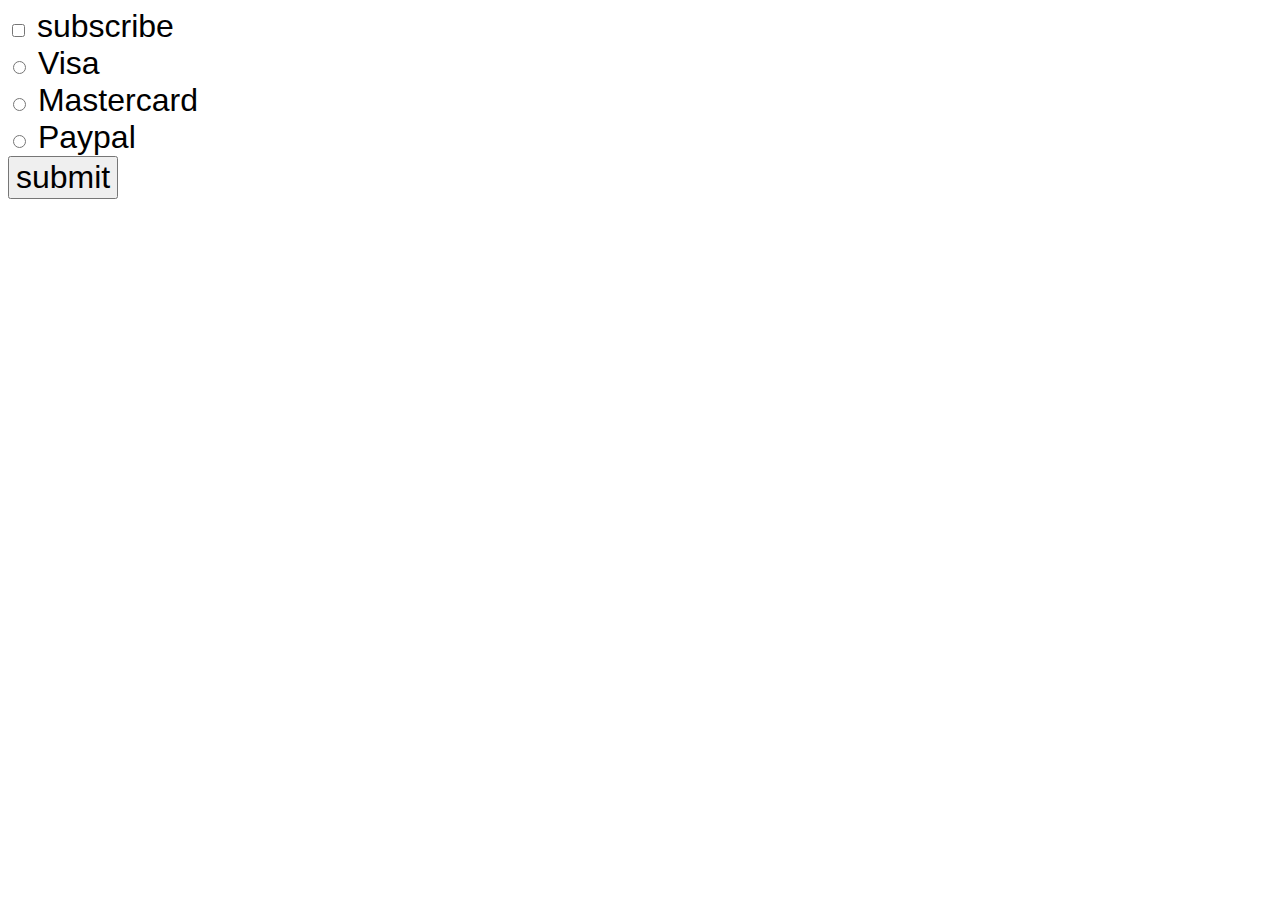
<file: checked/index.html>
<!DOCTYPE html>
<html lang="en">
  <head>
    <meta charset="UTF-8" />
    <meta name="viewport" content="width=device-width, initial-scale=1.0" />
    <title>Checked Practice</title>
    <link rel="stylesheet" href="style.css" />
  </head>
  <body>
    <input type="checkbox" id="my-checkbox" />
    <label for="my-checkbox">subscribe</label> <br />

    <input type="radio" id="btn-visa" name="card" />
    <label for="btn-visa">Visa</label> <br />

    <input type="radio" id="btn-mastercard" name="card" />
    <label for="btn-mastercard">Mastercard</label> <br />

    <input type="radio" id="btn-paypal" name="card" />
    <label for="btn-paypal">Paypal</label> <br />

    <button type="submit" id="my-submit">submit</button>

    <p id="result-sub"></p>
    <p id="result-payment"></p>

    <script src="index.js"></script>
  </body>
</html>
</file>
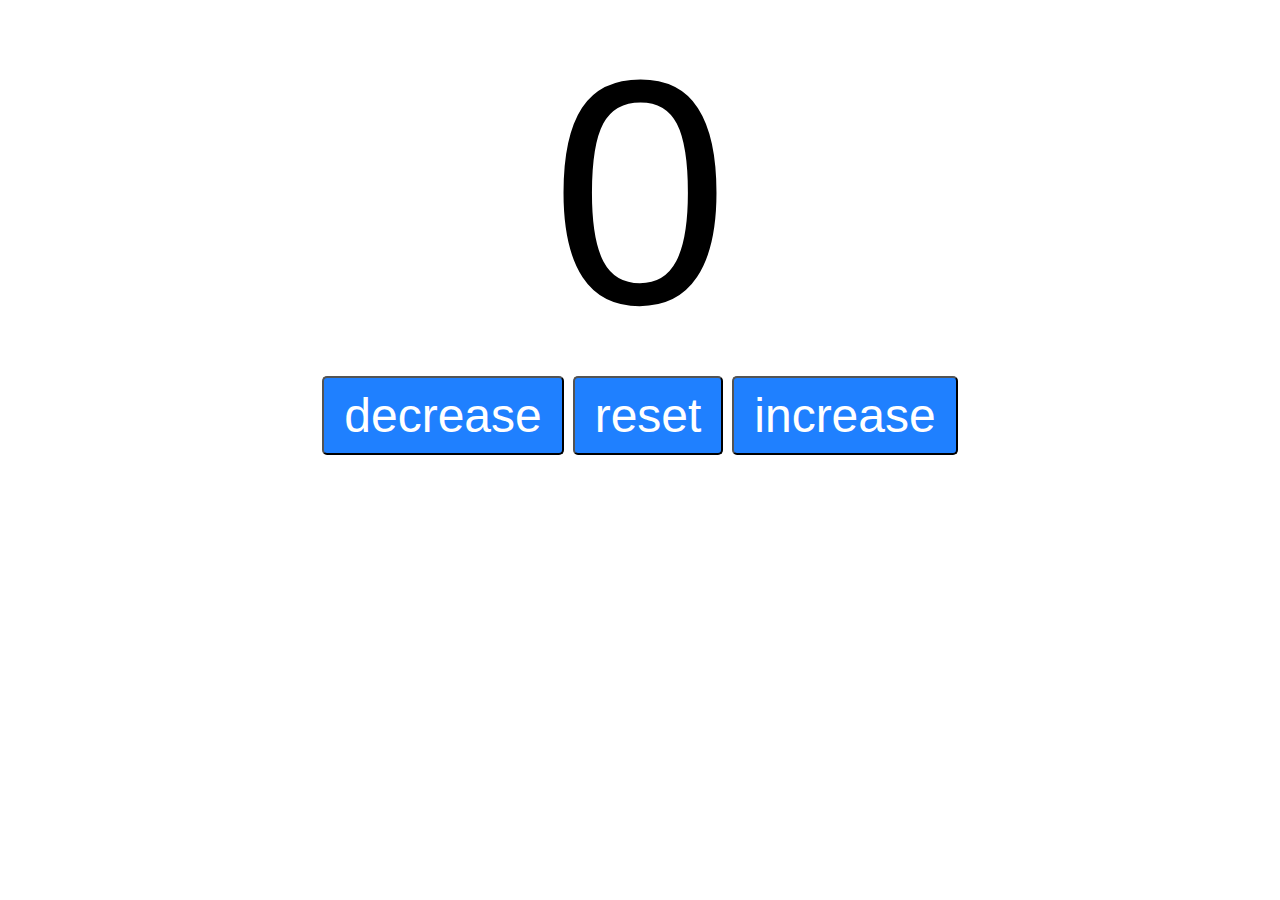
<file: counter/index.html>
<!DOCTYPE html>
<html lang="en">
  <head>
    <meta charset="UTF-8" />
    <meta name="viewport" content="width=device-width, initial-scale=1.0" />
    <title>Counter Program</title>
    <link rel="stylesheet" href="style.css" />
  </head>
  <body>
    <label id="label-count" for="">0</label>
    <div id="container-btn">
      <button id="btn-decrease" class="buttons">decrease</button>
      <button id="btn-reset" class="buttons">reset</button>
      <button id="btn-increase" class="buttons">increase</button>
    </div>

    <script src="index.js"></script>
  </body>
</html>
</file>
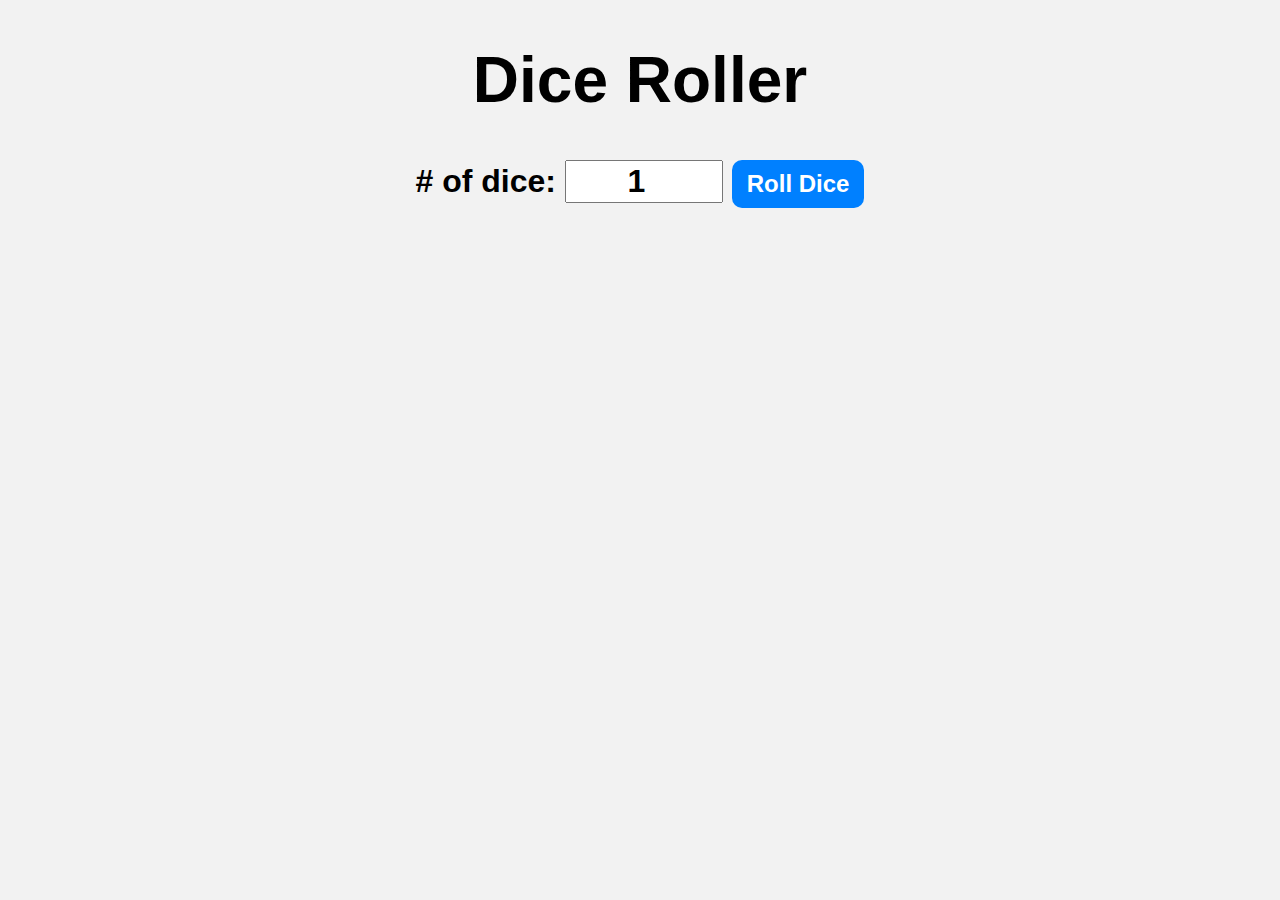
<file: roll-dice/index.html>
<!DOCTYPE html>
<html lang="en">
  <head>
    <meta charset="UTF-8" />
    <meta name="viewport" content="width=device-width, initial-scale=1.0" />
    <title>Roll Dice</title>
    <link rel="stylesheet" href="style.css" />
  </head>
  <body>
    <div id="container">
      <h1>Dice Roller</h1>
      <label for=""># of dice:</label>
      <input type="number" id="num-of-dice" value="1" min="1" />
      <button onclick="rollDice()">Roll Dice</button>
      <div id="dice-result"></div>
      <div id="dice-images"></div>
    </div>
    <script src="index.js"></script>
  </body>
</html>
</file>
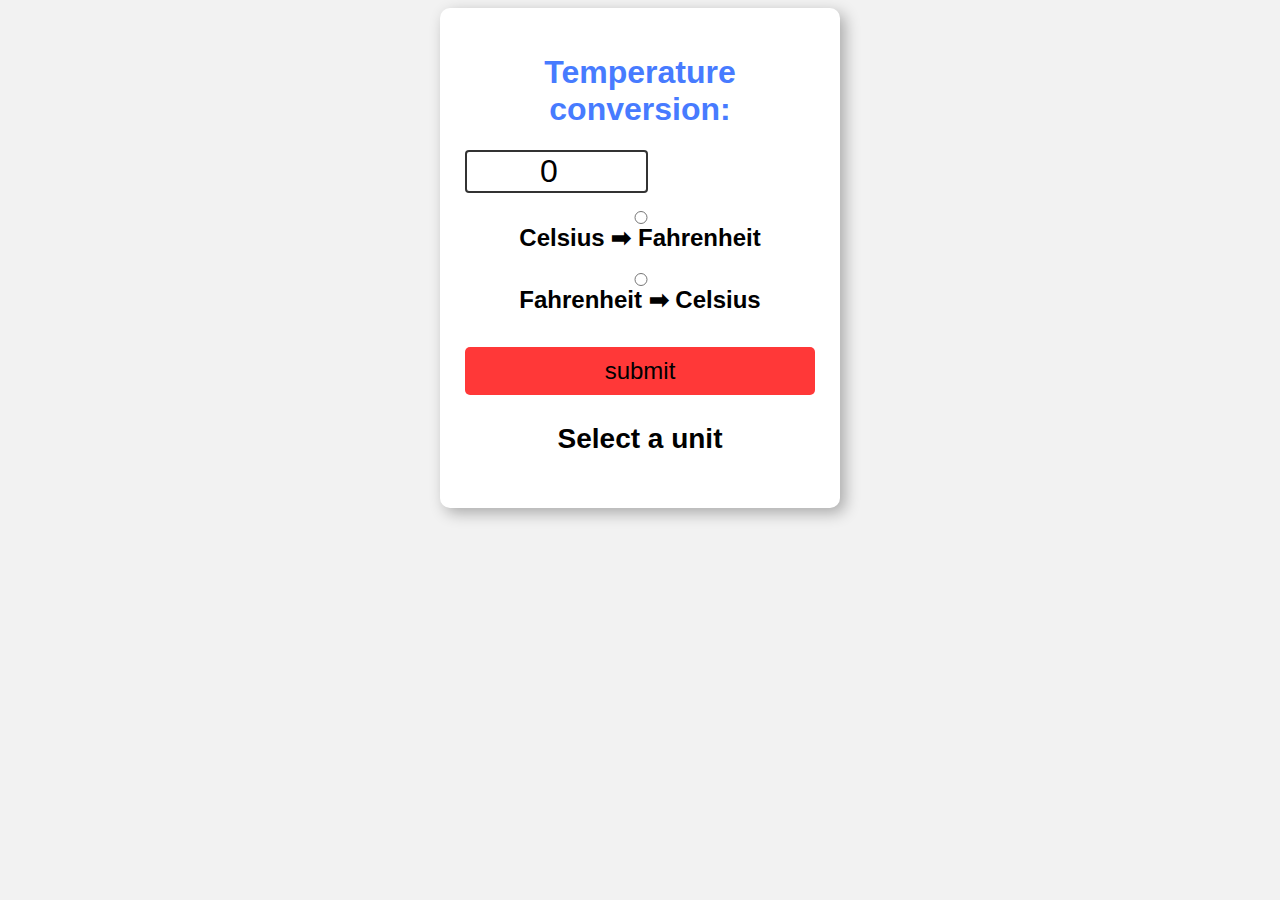
<file: temperature-converter/index.html>
<!DOCTYPE html>
<html lang="en">
  <head>
    <meta charset="UTF-8" />
    <meta name="viewport" content="width=device-width, initial-scale=1.0" />
    <title>Temperature Converter</title>
    <link rel="stylesheet" href="style.css" />
  </head>
  <body>
    <form>
      <h1>Temperature conversion:</h1>
      <input type="number" id="text-box" value="0" />

      <input type="radio" id="to-fahrenheit" name="unit" />
      <label for="to-fahrenheit">Celsius ➡ Fahrenheit</label><br />

      <input type="radio" id="to-celcius" name="unit" />
      <label for="to-celcius">Fahrenheit ➡ Celsius</label><br />

      <button type="button" onclick="convert()">submit</button>
      <p id="result">Select a unit</p>
    </form>

    <script src="index.js"></script>
  </body>
</html>
</file>
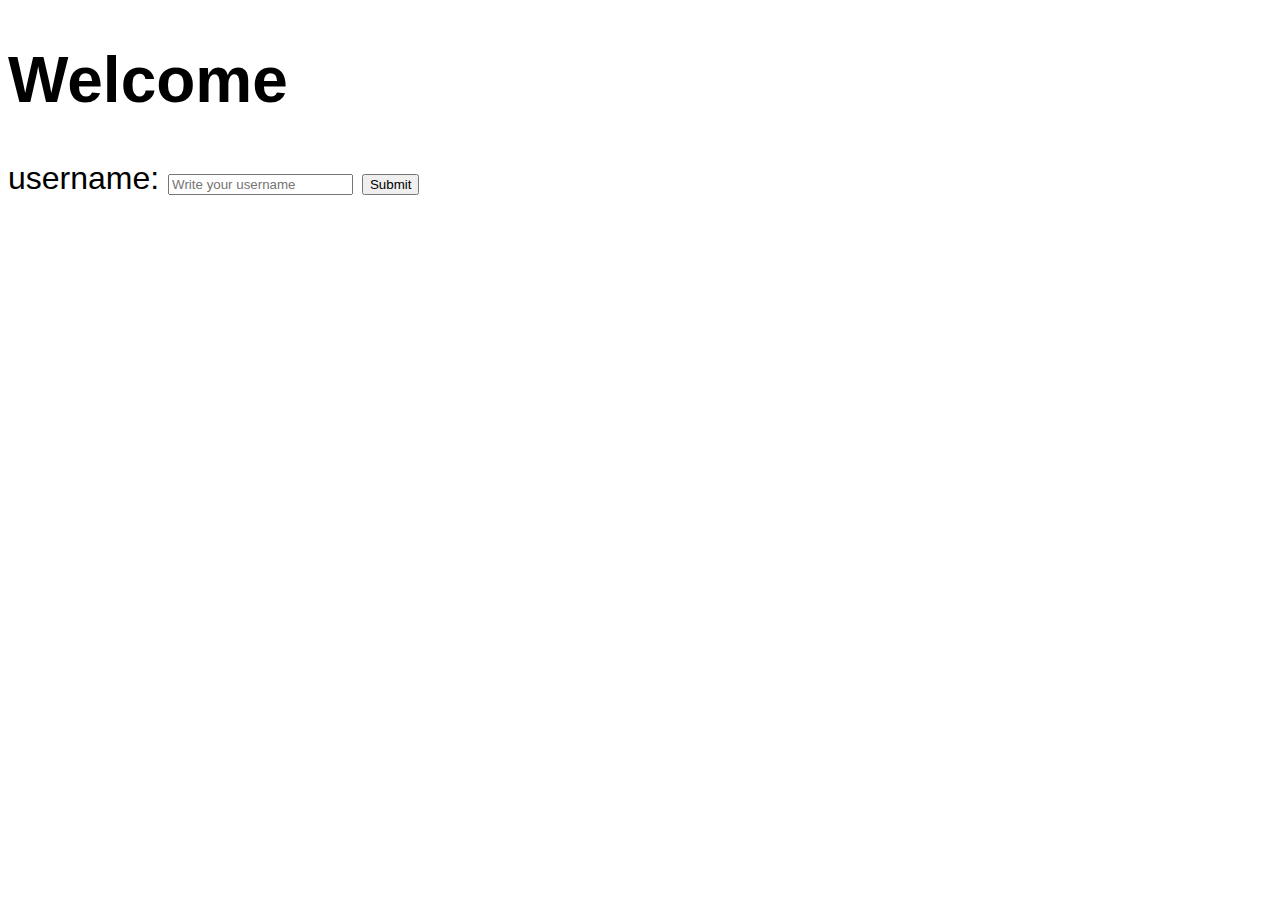
<file: website/index.html>
<!DOCTYPE html>
<html lang="en">
  <head>
    <meta charset="UTF-8" />
    <meta name="viewport" content="width=device-width, initial-scale=1.0" />
    <title>My Website</title>
    <link rel="stylesheet" href="style.css" />
  </head>
  <body>
    <h1 id="title-hello">Welcome</h1>
    <label for="">username: </label>
    <input id="my-text" type="text" placeholder="Write your username" />
    <button id="my-submit">Submit</button>

    <script src="index.js"></script>
  </body>
</html>
</file>
<file: checked/style.css>
body {
  font-family: Verdana, Geneva, Tahoma, sans-serif;
  font-size: 2em;
}

#my-submit {
  font-size: 1em;
}
</file>
<file: counter/style.css>
body {
  font-family: Verdana, Geneva, Tahoma, sans-serif;
  font-size: 2em;
}

#label-count {
  display: block;
  text-align: center;
  font-size: 10em;
  font-family: Helvetica, Arial, sans-serif;
}

#container-btn {
  text-align: center;
}

.buttons {
  padding: 10px 20px;
  font-size: 1.5em;
  color: white;
  background-color: hsl(214, 100%, 56%);
  border-radius: 5px;
  cursor: pointer;
  transition: background-color 0.25s;
}

.buttons:hover {
  background-color: hsl(214, 100%, 56%);
}
</file>
<file: roll-dice/style.css>
body {
  font-family: Arial, sans-serif;
  background-color: hsl(0, 0%, 95%);
}

#container {
  font-family: Arial, Helvetica, sans-serif;
  text-align: center;
  font-size: 2rem;
  font-weight: bold;
}

button {
  font-size: 1.5rem;
  padding: 10px 15px;
  border-radius: 10px;
  border: none;
  background-color: hsl(210, 100%, 50%);
  color: white;
  font-weight: bold;
  cursor: pointer;
}

button:hover {
  background-color: hsl(210, 100%, 60%);
}
button:active {
  background-color: hsl(210, 100%, 70%);
}
input {
  font-size: 2rem;
  width: 150px;
  text-align: center;
  font-weight: bold;
}

#dice-images img {
  width: 150px;
  margin: 5px;
}
</file>
<file: temperature-converter/style.css>
body {
  font-family: Arial, sans-serif;
  background-color: hsl(0, 0%, 95%);
}

h1 {
  color: hsl(223, 100%, 64%);
}

form {
  background-color: hsl(0, 0%, 100%);
  text-align: center;
  max-width: 350px;
  margin: auto;
  padding: 25px;
  border-radius: 10px;
  box-shadow: 5px 5px 15px hsla(0, 0%, 0%, 0.3);
  display: flex;
  flex-direction: column;
}

#text-box {
  width: 50%;
  text-align: center;
  font-size: 2em;
  border: 2px solid hsla(0, 0%, 0%, 0.8);
  border-radius: 4px;
  margin-bottom: 15px;
}

label {
  font-size: 1.5em;
  font-weight: bold;
}

button {
  margin-top: 15px;
  background-color: hsl(0, 100%, 61%);
  font-size: 1.5em;
  border: none;
  border-radius: 5px;
  padding: 10px 15px;
  cursor: pointer;
}

button:hover {
  background-color: hsl(0, 100%, 50%);
}

#result {
  font-size: 1.75em;
  font-weight: bold;
}
</file>
<file: website/style.css>
body {
  font-family: Verdana, Geneva, Tahoma, sans-serif;
  font-size: 2em;
}
</file>
